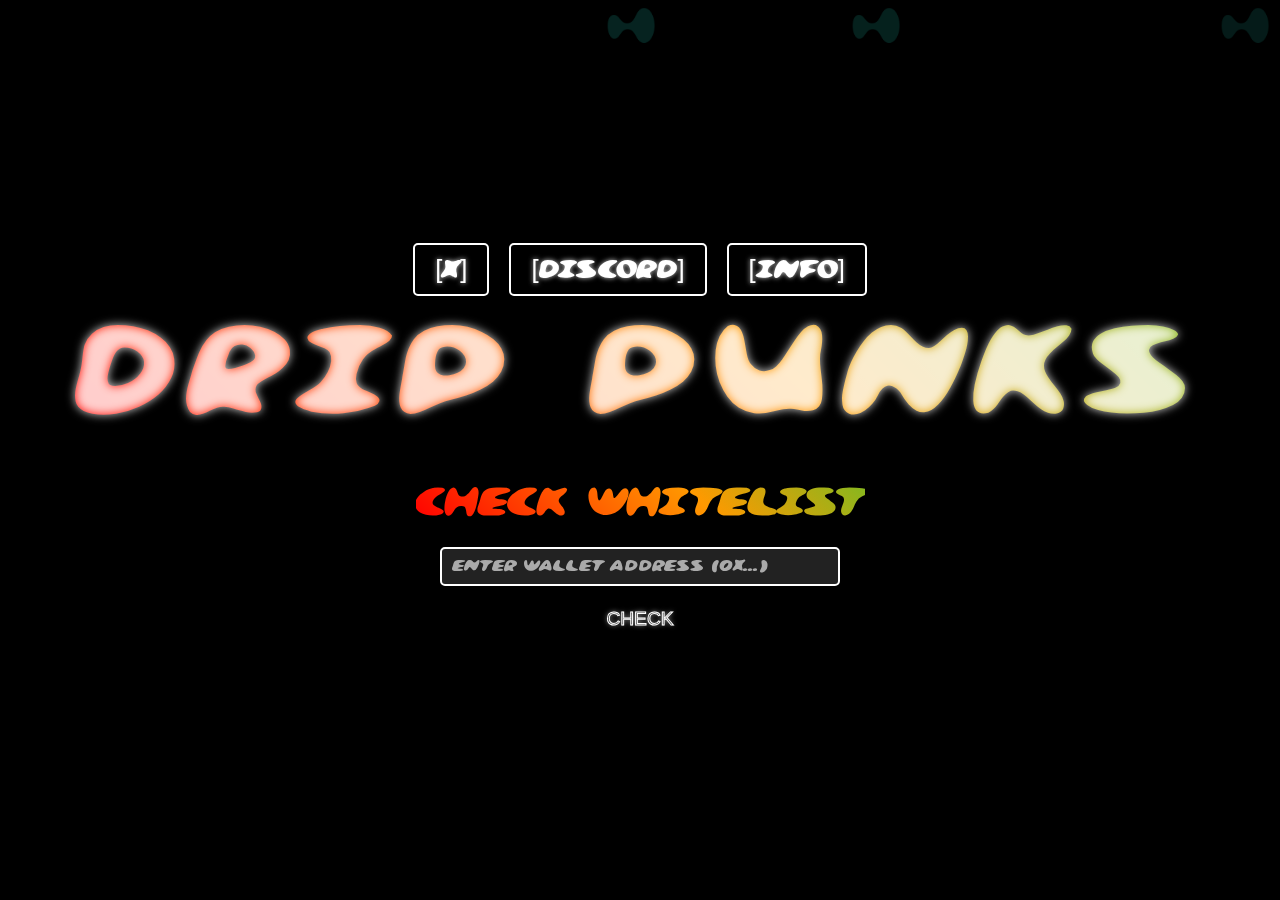
<file: index.html>
<!DOCTYPE html>
<html lang="en">
<head>
    <meta charset="UTF-8">
    <meta name="viewport" content="width=device-width, initial-scale=1.0, viewport-fit=cover">
    <title>DRIP PUNKS</title>
    <link rel="icon" type="image/png" href="favicon.png">
    <style>
        @font-face {
            font-family: 'Bulbasaur SP';
            src: url('fonts/BulbasaurSPRegular.woff2') format('woff2');
            font-weight: normal;
            font-style: normal;
            font-display: swap;
        }
        html, body {
            height: 100vh;
            margin: 0;
            padding: 0;
            overflow: hidden;
        }
        body {
            background-color: #000;
            min-height: 100vh;
            display: flex;
            flex-direction: column;
            justify-content: center;
            align-items: center;
            overflow-x: hidden;
            font-family: 'Bulbasaur SP', sans-serif;
        }
        #falling-objects-container {
            position: fixed;
            top: 0; left: 0; width: 100vw; height: 100vh;
            pointer-events: none;
            z-index: 1;
        }
        .button-container {
            display: flex;
            justify-content: center;
            gap: 20px;
            margin-bottom: 20px;
            z-index: 10;
        }
        .button {
            color: #fff;
            font-size: 2vw;
            text-transform: uppercase;
            text-decoration: none;
            padding: 10px 20px;
            border: 2px solid #fff;
            border-radius: 5px;
            text-shadow: 0 0 5px rgba(255, 255, 255, 0.8);
            transition: background-color 0.3s, transform 0.3s;
            cursor: pointer;
            touch-action: manipulation;
        }
        .button:hover {
            background-color: rgba(255, 255, 255, 0.2);
            transform: scale(1.1);
        }
        #check-wallet {
            font-size: 1.5vw;
            -webkit-text-stroke: 1px #fff;
            color: transparent;
            background-color: transparent;
            border: none;
            padding: 12px 24px;
            transition: transform 0.3s;
        }
        #check-wallet:hover {
            background-color: transparent;
            transform: scale(1.1);
        }
        .title {
            font-size: 10vw;
            text-align: center;
            text-transform: uppercase;
            letter-spacing: 0.1em;
            background: linear-gradient(
                45deg,
                #ff0000,
                #ff9900,
                #33cc33,
                #00ccff,
                #0066ff,
                #cc00ff,
                #ff0000
            );
            background-size: 400%;
            -webkit-background-clip: text;
            background-clip: text;
            color: transparent;
            text-shadow: 0 0 10px rgba(255, 255, 255, 0.8);
            margin: 0;
            z-index: 10;
            animation: 
                sway 3s ease-in-out infinite,
                rainbow 8s linear infinite;
        }
        .whitelist-check {
            color: #fff;
            margin-top: 10px;
            text-align: center;
            z-index: 10;
        }
        .wallet-input {
            width: 100%;
            max-width: 400px;
            padding: 10px;
            margin: 10px 0;
            border: 2px solid #fff;
            border-radius: 5px;
            background-color: #222;
            color: #fff;
            font-family: 'Bulbasaur SP', sans-serif;
            font-size: 1em;
            box-sizing: border-box;
        }
        .wallet-input::placeholder {
            color: #aaa;
        }
        #check-wallet {
            width: 100%;
            max-width: 200px;
        }
        #whitelist-result {
            color: #fff;
            font-size: 1.2em;
            margin-top: 15px;
            opacity: 0;
            transform: translateY(10px);
            transition: opacity 0.5s ease, transform 0.5s ease;
        }
        #whitelist-result.show {
            opacity: 1;
            transform: translateY(0);
        }
        #whitelist-result.success {
            color: #33cc33;
        }
        #whitelist-result.error {
            color: #ff0000;
        }
        @keyframes sway {
            0% { transform: rotate(-2deg);}
            50% { transform: rotate(2deg);}
            100% { transform: rotate(-2deg);}
        }
        @keyframes rainbow {
            0% {background-position: 0%;}
            100% {background-position: 400%;}
        }
        .falling-object {
            position: absolute;
            width: 50px;
            height: 50px;
            pointer-events: none;
            animation: fall linear infinite;
            z-index: 1;
        }
        @keyframes fall {
            0% {transform: translateY(-100px); opacity: 1;}
            100% {transform: translateY(100vh); opacity: 0.5;}
        }
        .modal {
            display: none;
            position: fixed;
            top: 0;
            left: 0;
            width: 100vw;
            height: 100vh;
            min-height: 100vh;
            background-color: rgba(0, 0, 0, 0.8);
            justify-content: center;
            align-items: center;
            z-index: 1000;
        }
        .modal-content {
            background-color: #000;
            border: 2px solid #fff;
            border-radius: 10px;
            padding: 20px;
            max-width: 500px;
            width: 90vw;
            text-align: center;
            color: #fff;
            position: relative;
            z-index: 1001;
            opacity: 0;
            transform: scale(0.8);
            transition: opacity 0.3s ease, transform 0.3s ease;
            box-sizing: border-box;
        }
        .modal.show .modal-content {
            opacity: 1;
            transform: scale(1);
        }
        .modal-title {
            font-size: 3vw;
            text-transform: uppercase;
            background: linear-gradient(
                45deg,
                #ff0000,
                #ff9900,
                #33cc33,
                #00ccff,
                #0066ff,
                #cc00ff,
                #ff0000
            );
            background-size: 400%;
            -webkit-background-clip: text;
            background-clip: text;
            color: transparent;
            animation: rainbow 8s linear infinite;
            margin-bottom: 15px;
        }
        .modal-text {
            font-size: 1.2em;
            line-height: 1.5;
            margin-bottom: 15px;
        }
        .modal-details {
            font-size: 1em;
            text-align: left;
            list-style: none;
            padding: 0;
        }
        .modal-details li {
            margin: 5px 0;
        }
        .close-button {
            position: absolute;
            top: 10px;
            right: 10px;
            color: #fff;
            font-size: 1.5em;
            cursor: pointer;
            text-shadow: 0 0 5px rgba(255, 255, 255, 0.8);
            z-index: 1002;
        }
        .close-button:hover {color: #ccc;}
        @media (max-width: 768px) {
            .button {font-size: 3vw; padding: 8px 15px;}
            #check-wallet {font-size: 2.5vw;}
            .title {font-size: 8vw;}
            .whitelist-check {font-size: 4vw;}
            .falling-object {width: 30px; height: 30px;}
            .modal-title {font-size: 5vw;}
            .modal-text {font-size: 1em;}
            .modal-details {font-size: 0.9em;}
            .wallet-input { font-size: 0.9em; max-width: 90%; }
            #whitelist-result { font-size: 1em; }
        }
        @media (max-width: 480px) {
            .button {font-size: 4vw; padding: 6px 12px;}
            #check-wallet {font-size: 3.5vw;}
            .title {font-size: 10vw;}
            .whitelist-check {font-size: 5vw;}
            .falling-object {width: 20px; height: 20px;}
            .modal-title {font-size: 6vw;}
            .modal-text {font-size: 0.9em;}
            .modal-details {font-size: 0.8em;}
            .modal-content {padding: 15px;}
            .wallet-input { font-size: 0.8em; max-width: 90%; }
            #whitelist-result { font-size: 0.9em; }
        }
    </style>
</head>
<body>
    <div id="falling-objects-container"></div>
    <div class="button-container">
        <a href="https://x.com/DripPunks" class="button">[X]</a>
        <a href="https://discord.gg/3jak7sHmNU" class="button">[DISCORD]</a>
        <a href="#" class="button" id="info-button">[INFO]</a>
    </div>
    <div class="title">DRIP PUNKS</div>
    <div class="whitelist-check">
        <h3 class="modal-title">Check Whitelist</h3>
        <input type="text" id="wallet-input" class="wallet-input" placeholder="Enter wallet address (0x...)" />
        <button class="button" id="check-wallet">Check</button>
        <p id="whitelist-result" class="modal-text"></p>
    </div>
    <div class="modal" id="info-modal">
        <div class="modal-content">
            <span class="close-button" id="close-modal">×</span>
            <h2 class="modal-title">About DRIP PUNKS</h2>
            <p class="modal-text">
                Too Punk to be tamed, too Drip to be defined. Drip Punks is a rebellious burst of 2,222 unique, swagger-soaked NFTs that scream individuality and style.
            </p>
            <ul class="modal-details">
                <li><strong>Price:</strong> FREE MINT</li>
                <li><strong>Total Supply:</strong> 2,222</li>
                <li><strong>Launch Date:</strong> TBA</li>
                <li><strong>Chain:</strong> HyperLiquid</li>
            </ul>
        </div>
    </div>
    <script>
        const container = document.getElementById('falling-objects-container');
        function createFallingObject() {
            const object = document.createElement('img');
            object.src = 'images/1.png';
            object.className = 'falling-object';
            object.style.left = Math.random() * window.innerWidth + 'px';
            object.style.animationDuration = Math.random() * 5 + 3 + 's';
            object.style.opacity = Math.random() * 0.5 + 0.5;
            container.appendChild(object);
            object.addEventListener('animationend', () => object.remove());
        }
        const isMobile = window.innerWidth <= 768;
        const interval = isMobile ? 400 : 200;
        setInterval(createFallingObject, interval);

        const infoButton = document.getElementById('info-button');
        const modal = document.getElementById('info-modal');
        const closeModal = document.getElementById('close-modal');

        infoButton.addEventListener('click', (e) => {
            e.preventDefault();
            modal.style.display = 'flex';
            modal.offsetHeight;
            modal.classList.add('show');
            document.body.style.overflow = 'hidden';
        });

        closeModal.addEventListener('click', () => {
            modal.classList.remove('show');
            setTimeout(() => {
                modal.style.display = 'none';
                document.body.style.overflow = '';
            }, 300);
        });

        modal.addEventListener('click', (e) => {
            if (e.target === modal) {
                modal.classList.remove('show');
                setTimeout(() => {
                    modal.style.display = 'none';
                    document.body.style.overflow = '';
                }, 300);
            }
        });

        // Функция для загрузки и парсинга CSV
        async function loadCSV(file) {
            console.log(`Attempting to load CSV: ${file}`);
            try {
                const response = await fetch(file);
                if (!response.ok) {
                    console.error(`Failed to load ${file}: ${response.status} ${response.statusText}`);
                    throw new Error(`Failed to load ${file}`);
                }
                const text = await response.text();
                console.log(`Loaded ${file} successfully, content: ${text.substring(0, 100)}...`);
                const rows = text.trim().split('\n').map(row => {
                    const [wallet, amount] = row.split(',').map(str => str.trim());
                    return { wallet: wallet.toLowerCase(), amount: parseInt(amount) || 0 };
                });
                console.log(`Parsed ${file}:`, rows);
                return rows;
            } catch (error) {
                console.error(`Error loading ${file}:`, error);
                return [];
            }
        }

        // Функция проверки кошелька
        async function checkWallet() {
            console.log('Check button clicked');
            const walletInput = document.getElementById('wallet-input').value.trim().toLowerCase();
            const resultElement = document.getElementById('whitelist-result');
            
            console.log(`Checking wallet: ${walletInput}`);
            if (!walletInput.startsWith('0x') || walletInput.length !== 42) {
                console.log('Invalid wallet address');
                resultElement.textContent = 'Please enter a valid wallet address';
                resultElement.className = 'modal-text error show';
                return;
            }

            // Загружаем CSV
            console.log('Loading CSV files...');
            const gtdList = await loadCSV('data/GTD.csv');
            const fcfsList = await loadCSV('data/FCFS.csv');

            // Проверяем GTD и FCFS
            const gtdEntry = gtdList.find(entry => entry.wallet === walletInput);
            const fcfsEntry = fcfsList.find(entry => entry.wallet === walletInput);
            const gtdAmount = gtdEntry ? gtdEntry.amount : 0;
            const fcfsAmount = fcfsEntry ? fcfsEntry.amount : 0;

            if (gtdAmount > 0 || fcfsAmount > 0) {
                console.log(`Found: GTD=${gtdAmount}, FCFS=${fcfsAmount}`);
                resultElement.textContent = `GTD SPOTS: ${gtdAmount}, FCFS: ${fcfsAmount}`;
                resultElement.className = 'modal-text success show';
            } else {
                console.log('Wallet not found in whitelists');
                resultElement.textContent = 'Not in whitelist';
                resultElement.className = 'modal-text error show';
            }
        }

        // Добавляем обработчик для кнопки проверки
        const checkButton = document.getElementById('check-wallet');
        if (checkButton) {
            console.log('Check button found, adding event listener');
            checkButton.addEventListener('click', checkWallet);
        } else {
            console.error('Check button not found');
        }

        // Обработка Enter в поле ввода
        const walletInput = document.getElementById('wallet-input');
        if (walletInput) {
            console.log('Wallet input found, adding keypress listener');
            walletInput.addEventListener('keypress', (e) => {
                if (e.key === 'Enter') {
                    console.log('Enter key pressed');
                    checkWallet();
                }
            });
        } else {
            console.error('Wallet input not found');
        }
    </script>
</body>
</html>
</file>
